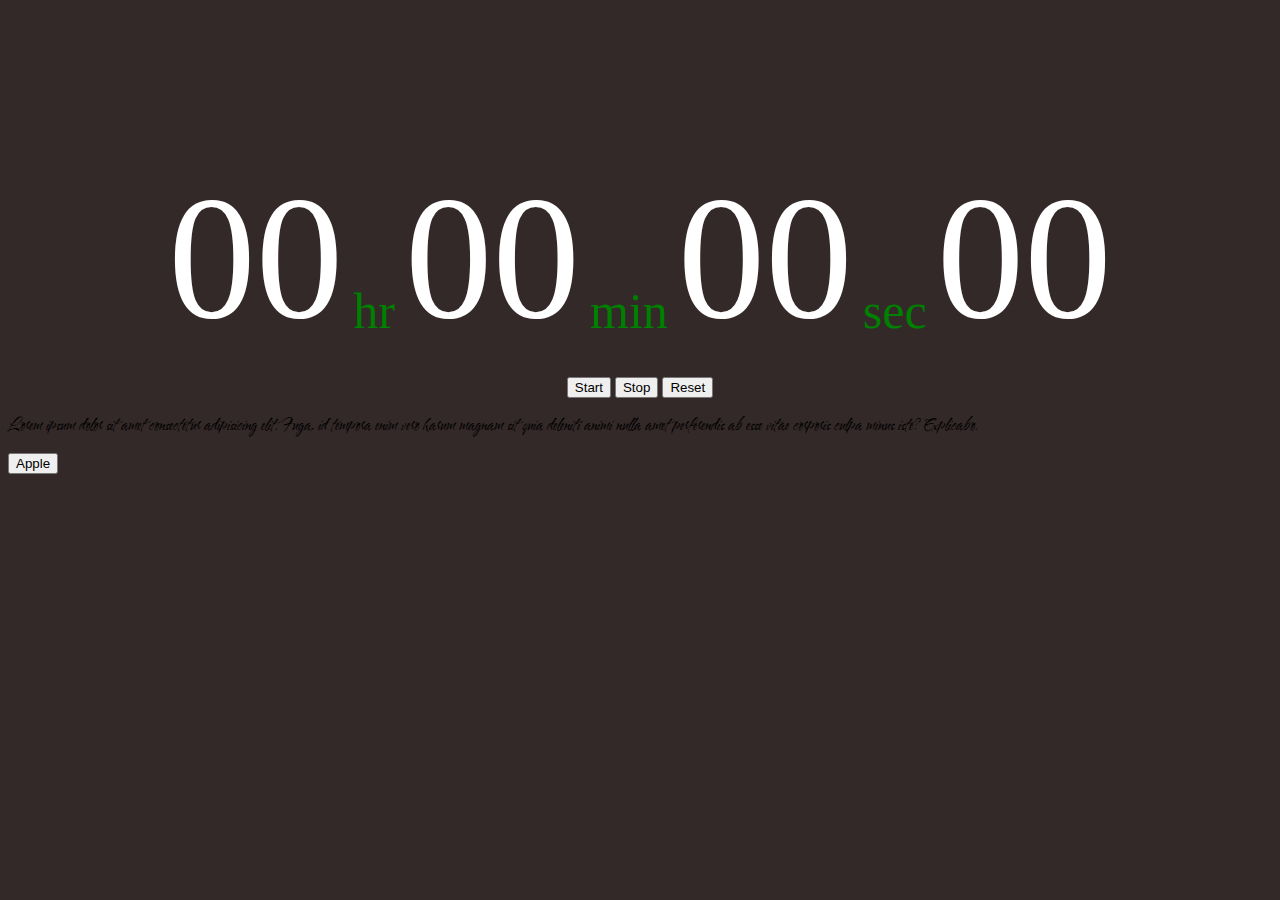
<file: index.html>
<!DOCTYPE html>
<html lang="en">
<head>
    <meta charset="UTF-8">
    <meta http-equiv="X-UA-Compatible" content="IE=edge">
    <meta name="viewport" content="width=device-width, initial-scale=1.0">
    <!-- CSS -->
    <link href="https://cdn.jsdelivr.net/npm/bootstrap@5.1.3/dist/css/bootstrap.min.css" rel="stylesheet" integrity="sha384-1BmE4kWBq78iYhFldvKuhfTAU6auU8tT94WrHftjDbrCEXSU1oBoqyl2QvZ6jIW3" crossorigin="anonymous">
    <link rel="stylesheet" href="style.css">
    <title>Document</title>
</head>
<body>
    <div class="timer">
        <span class="digit" id="hr">00</span>
        <span class="txt">hr</span>
        <span class="digit" id="min">00</span>
        <span class="txt">min</span>
        <span class="digit" id="sec">00</span>
        <span class="txt">sec</span>
        <span class="digit" id="count">00</span>
    </div>
    <br>
    <div class="btn-container ">
        <button type="button" class="btn btn-primary" onclick="start()">Start</button>
        <button type="button" class="btn btn-danger" onclick="stop()">Stop</button>
        <button type="button" class="btn btn-success" onclick="reset()">Reset</button>
    </div>
    <p id="p">Lorem ipsum dolor sit amet consectetur adipisicing elit. Fuga, id tempora enim vero harum magnam sit quia deleniti animi nulla amet perferendis ab esse vitae corporis culpa minus iste? Explicabo.</p>

    


    <button id="btn">Apple</button>



    <script src="java.js"></script>
    <!-- java -->
    <script src="https://cdn.jsdelivr.net/npm/bootstrap@5.1.3/dist/js/bootstrap.bundle.min.js" integrity="sha384-ka7Sk0Gln4gmtz2MlQnikT1wXgYsOg+OMhuP+IlRH9sENBO0LRn5q+8nbTov4+1p" crossorigin="anonymous"></script>
</body>
</html>
</file>
<file: style.css>
body {
  background-color: rgb(52, 41, 41);
}
.digit {
  font-size: 175px;
  color: white;
}
.txt {
  font-size: 50px;
  color: green;
}
.timer {
  display: flex;
  align-items: center;
  justify-content: center;
  padding-top: 150px;
}
.txt{
    padding-top: 105px;
    padding-left: 10px;
    padding-right: 10px;
}

.btn-container{
    text-align: center;
}
@font-face{
  font-family: abc;
  src: url("Water/WaterBrush-Regular.ttf");
}
#p{
  font-family: abc;
}
</file>
